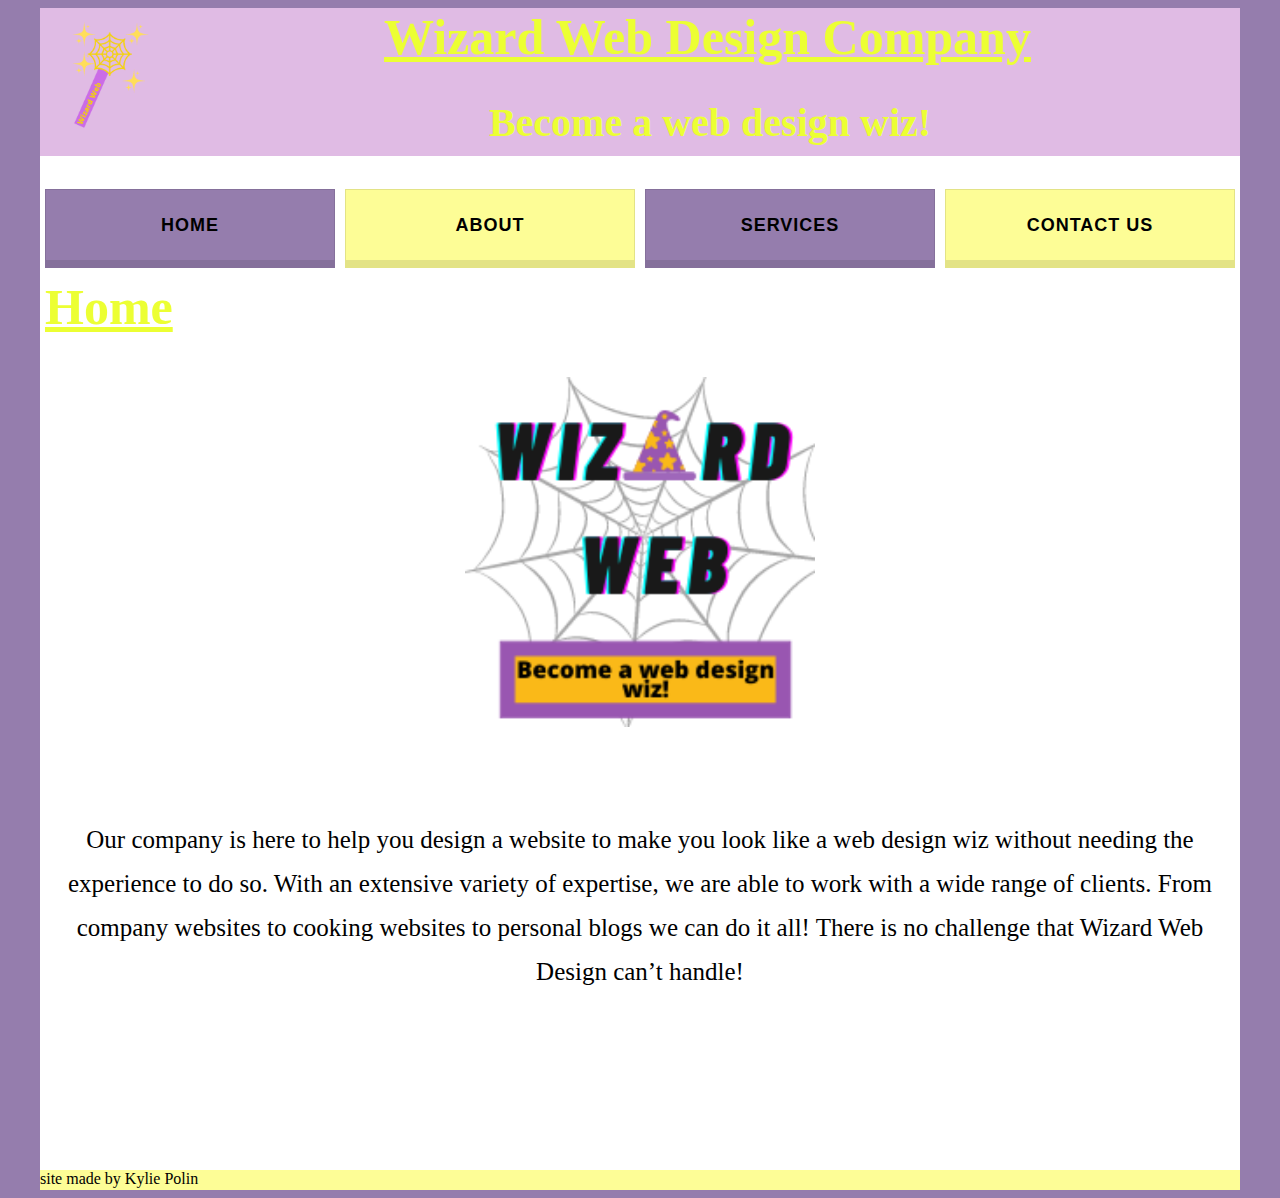
<file: index.html>
<!doctype html>
<html><!-- InstanceBegin template="/Templates/freelanceTemplate.dwt" codeOutsideHTMLIsLocked="false" -->
<head>
<meta charset="utf-8">
<!-- InstanceBeginEditable name="doctitle" -->
<title>Wizard Web Design</title>
<!-- InstanceEndEditable -->
<!-- InstanceBeginEditable name="head" -->
<!-- InstanceEndEditable -->
<link href="styles/freelanceStyles.css" rel="stylesheet" type="text/css">
</head>

<body>
	
<div id="wrapper">
	
	<div class="img" id="banner">
		
		<img src="images/Wizard%20Web.png" alt="" width="140" class="logo" id="logo"/>
      <center><h1>Wizard Web Design Company</h1></center>
	  <h2>Become a web design wiz!</h2>

  </div>	<!---end of banner--->
	
	
  
 <div id="topNav">
	
	<ul 
		class="navmenu">
	<li><a href="index.html" target="new">Home</a></li>
	<li><a href="aboutUs.html" target="new" >About</a></li>
	<li><a href="services.html" target="new">services</a></li>
	<li><a href="contactUs.html" target="new">Contact us</a></li>
</ul>
	
</div> <!--end of top nav-->
	
	
 <div id="content">	
<!-- InstanceBeginEditable name="content" -->
	<h1>Home</h1>
 
	 
<center>
	 <br>
	 <br>
	<img src="images/w.png" alt="" width="350" height="350"/> 

</center>	

	
	 <br>
	 <br>
	 <br>
	 <br>
<p> Our company is here to help you design a website to make you look like a web design wiz without needing the experience to do so. With an extensive variety of expertise, we are able to work with a wide range of clients. From company websites to cooking websites to personal blogs we can do it all! There is no challenge that Wizard Web Design can’t handle!</p>
 <br>
	 
	 <br>
	 <br> <br>
	 <br>
	 <br>
	 <br>
	 <br>
	 <br>

	 
    <!-- InstanceEndEditable -->	
	
</div> <!--end of content-->


	
<div class="footerText" id="footer"> site made by Kylie Polin </div> <!---end of footer--->	
	
</div> <!---end of wrapper-->

	</body>
<!-- InstanceEnd --></html>
</file>
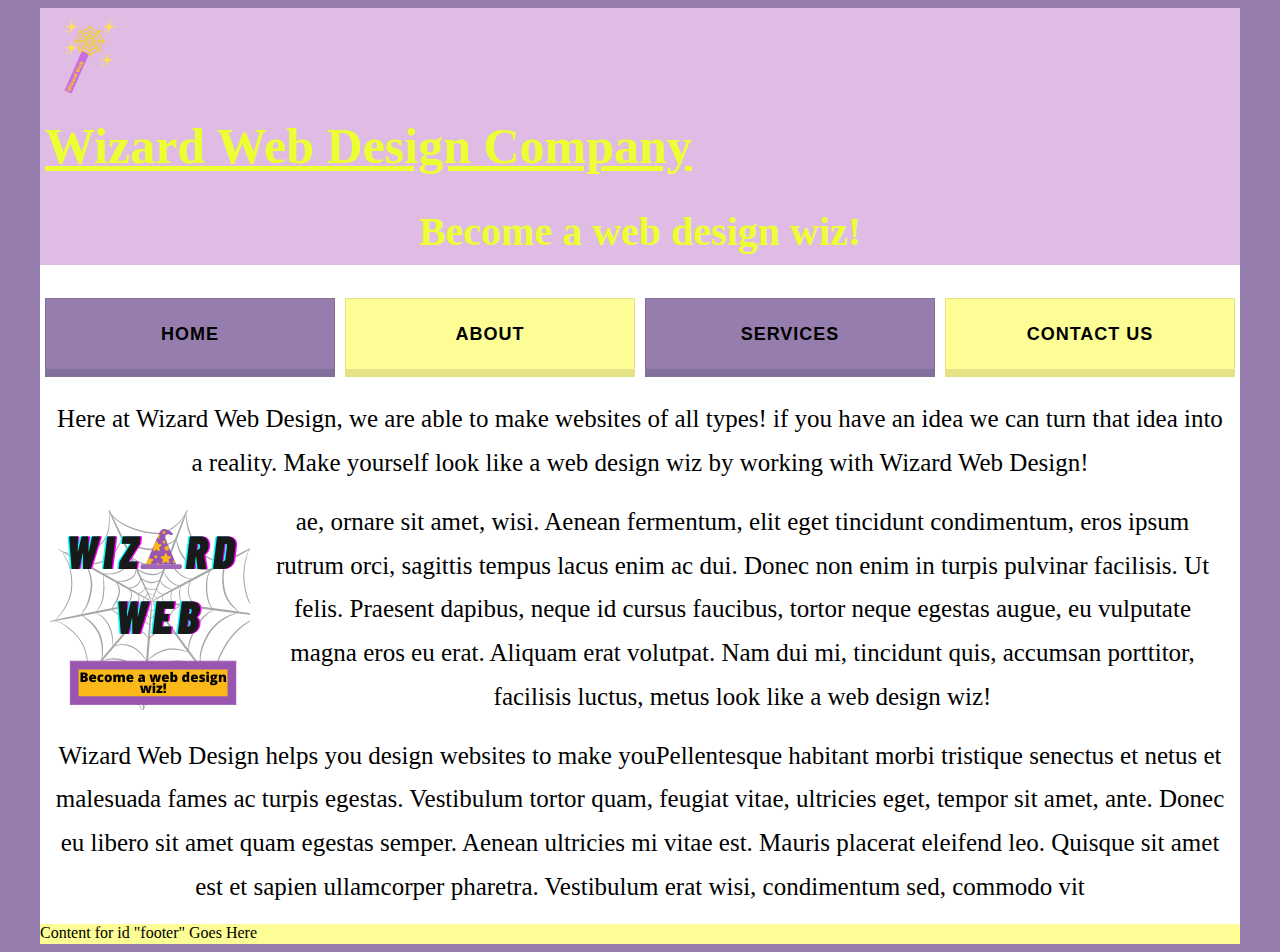
<file: about.html>
<!doctype html>
<html><!-- InstanceBegin template="/Templates/freelanceTemplate.dwt" codeOutsideHTMLIsLocked="false" -->
<head>
<meta charset="utf-8">
<!-- InstanceBeginEditable name="doctitle" -->
<title>Wizard Web Design</title>
<!-- InstanceEndEditable -->
<!-- InstanceBeginEditable name="head" -->
<!-- InstanceEndEditable -->
<link href="styles/freelanceStyles.css" rel="stylesheet" type="text/css">
</head>
<body>
	
<div id="wrapper">
	
	<div id="banner">
		<img src="images/Wizard Web.png" alt="" width="100" id="logo"/>
		<h1> Wizard Web Design Company </h1>
		<h2> Become a web design wiz! </h2>
	</div>	<!---end of banner--->
	
	
  
 <div id="topNav">
	
	<ul 
		class="navmenu">
	<li><a href="#">Home</a></li>
	<li><a href="#">About</a></li>
	<li><a href="#">services</a></li>
	<li><a href="#">Contact us</a></li>
</ul>
	 
	 
</div> <!--end of top nav-->
	
	
 <div id="content">	

	
 
	 
	
<p> Here at Wizard Web Design, we are able to make websites of all types! if you have an idea we can turn that idea into a reality. Make yourself look like a web design wiz by working with Wizard Web Design!</p>
<img src="images/w.png" alt="" width="200" height="200" class="imgLeft"/>
<p>ae, ornare sit amet, wisi. Aenean fermentum, elit eget tincidunt condimentum, eros ipsum rutrum orci, sagittis tempus lacus enim ac dui. Donec non enim in turpis pulvinar facilisis. Ut felis. Praesent dapibus, neque id cursus faucibus, tortor neque egestas augue, eu vulputate magna eros eu erat. Aliquam erat volutpat. Nam dui mi, tincidunt quis, accumsan porttitor, facilisis luctus, metus look like a web design wiz! </p>
<p>Wizard Web Design helps you design websites to make youPellentesque habitant morbi tristique senectus et netus et malesuada fames ac turpis egestas. Vestibulum tortor quam, feugiat vitae, ultricies eget, tempor sit amet, ante. Donec eu libero sit amet quam egestas semper. Aenean ultricies mi vitae est. Mauris placerat eleifend leo. Quisque sit amet est et sapien ullamcorper pharetra. Vestibulum erat wisi, condimentum sed, commodo vit</p>
	
	
	
</div> <!--end of content-->

	
	
<div id="footer">Content for  id "footer" Goes Here </div> <!---end of footer--->	
	
</div> <!---end of wrapper-->
</body>
<!-- InstanceEnd --></html>
</file>
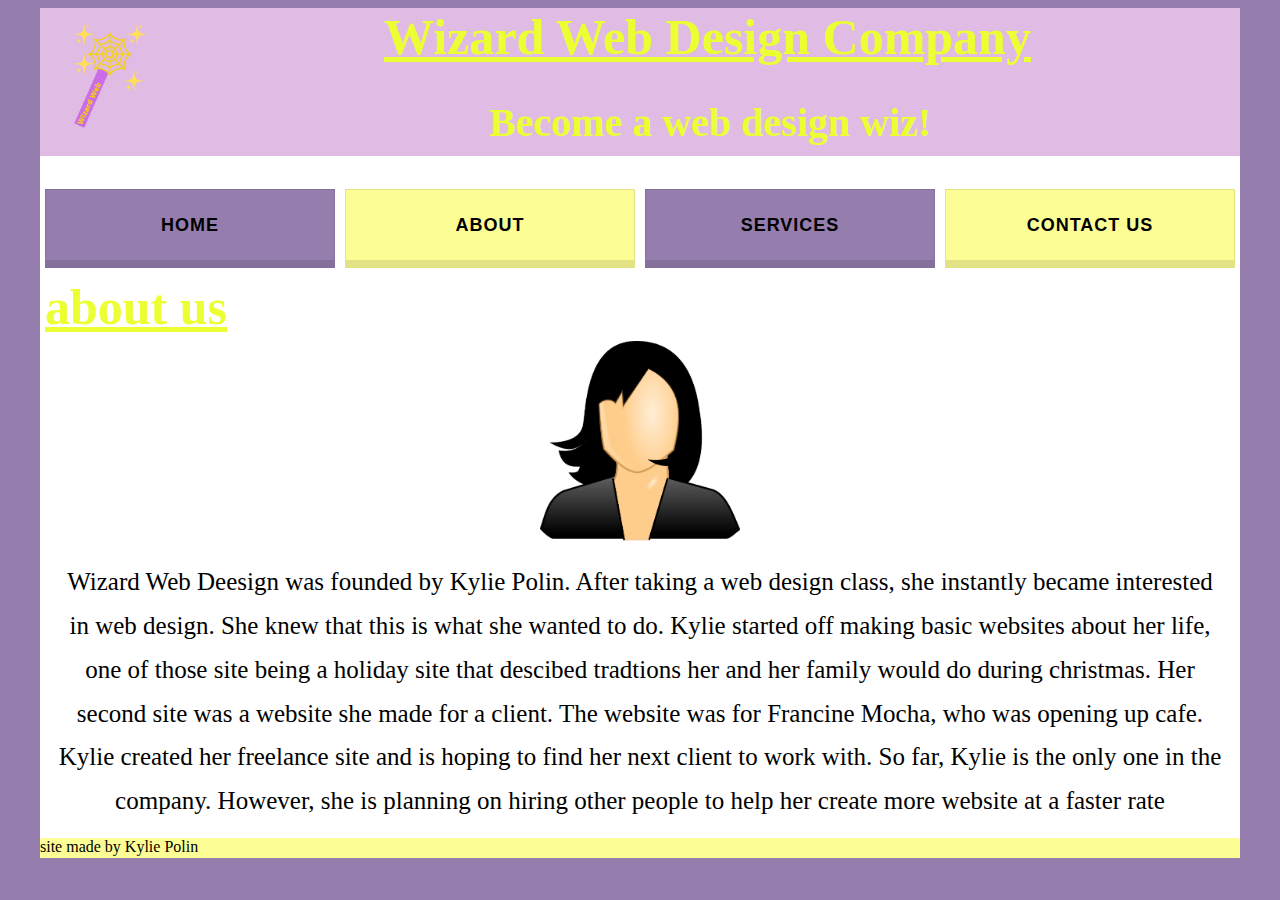
<file: aboutUs.html>
<!doctype html>
<html><!-- InstanceBegin template="/Templates/freelanceTemplate.dwt" codeOutsideHTMLIsLocked="false" -->
<head>
<meta charset="utf-8">
<!-- InstanceBeginEditable name="doctitle" -->
<title>Wizard Web Design</title>
<!-- InstanceEndEditable -->
<!-- InstanceBeginEditable name="head" -->
<!-- InstanceEndEditable -->
<link href="styles/freelanceStyles.css" rel="stylesheet" type="text/css">
</head>

<body>
	
<div id="wrapper">
	
	<div class="img" id="banner">
		
		<img src="images/Wizard%20Web.png" alt="" width="140" class="logo" id="logo"/>
      <center><h1>Wizard Web Design Company</h1></center>
	  <h2>Become a web design wiz!</h2>

  </div>	<!---end of banner--->
	
	
  
 <div id="topNav">
	
	<ul 
		class="navmenu">
	<li><a href="index.html" target="new">Home</a></li>
	<li><a href="aboutUs.html" target="new" >About</a></li>
	<li><a href="services.html" target="new">services</a></li>
	<li><a href="contactUs.html" target="new">Contact us</a></li>
</ul>
	
</div> <!--end of top nav-->
	
	
 <div id="content">	
<!-- InstanceBeginEditable name="content" -->
	
 	<h1>about us</h1>
	 
	 


	<center><img src="images/picOfMe.png" width="200" height="200" alt=""/></center> 
	
<p> Wizard Web Deesign was founded by Kylie Polin. After taking a web design class, she instantly became interested in web design. She knew that this is what she wanted to do. Kylie started off making basic websites about her life, one of those site being a holiday site that descibed tradtions her and her family would do during christmas. Her second site was a website she made for a client. The website was for Francine Mocha, who was opening up cafe. Kylie created her freelance site and is hoping to find her next client to work with. So far, Kylie is the only one in the company. However, she is planning on hiring other people to help her create more website at a faster rate   </p>

	 


	 
	 <!-- InstanceEndEditable -->	
	
</div> <!--end of content-->


	
<div class="footerText" id="footer"> site made by Kylie Polin </div> <!---end of footer--->	
	
</div> <!---end of wrapper-->

	</body>
<!-- InstanceEnd --></html>
</file>
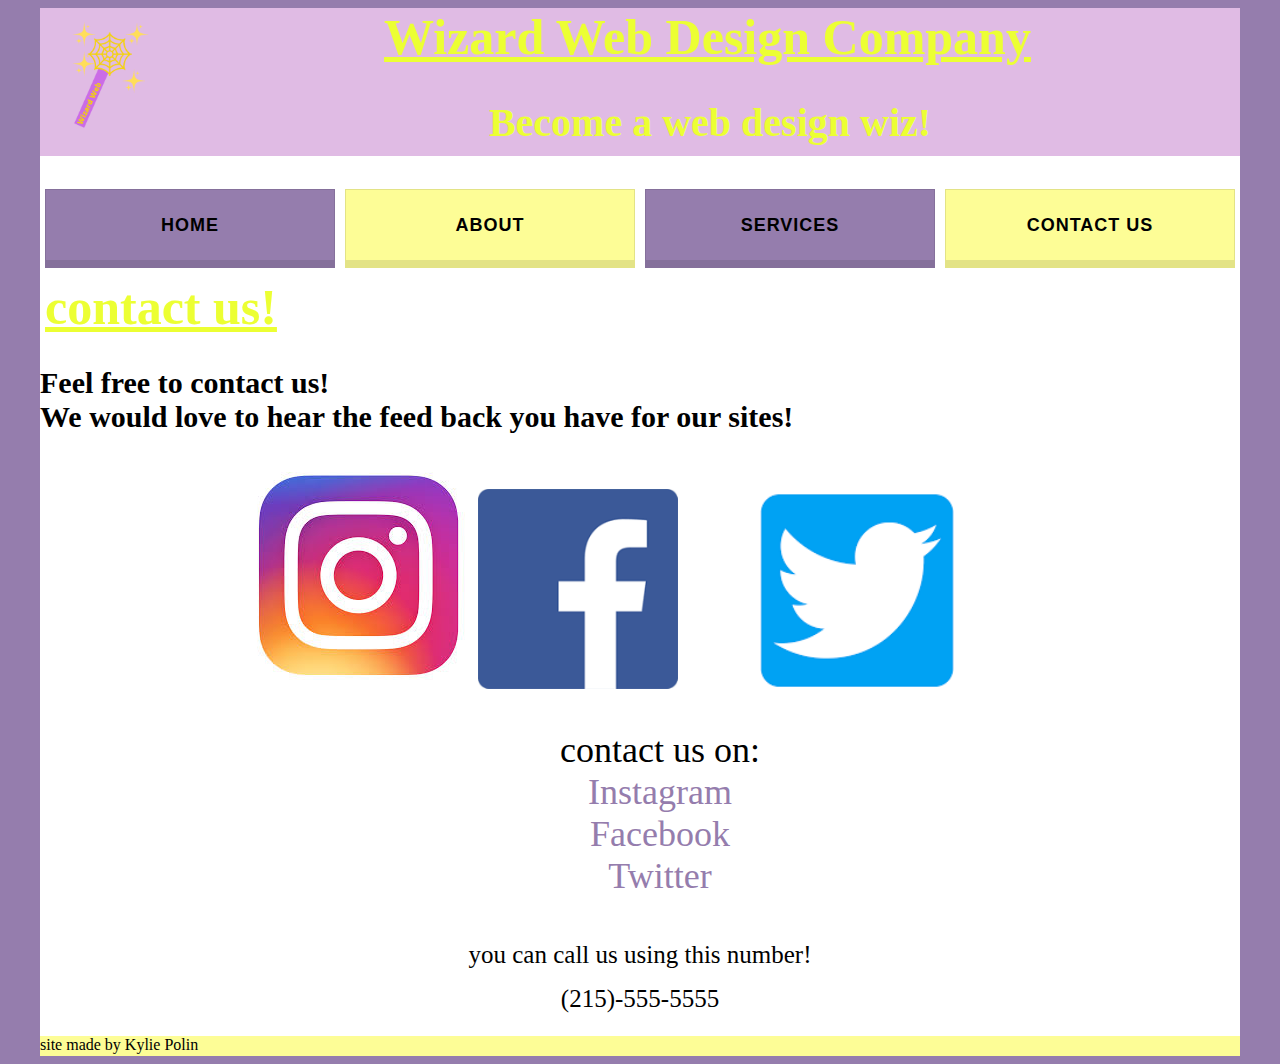
<file: contactUs.html>
<!doctype html>
<html><!-- InstanceBegin template="/Templates/freelanceTemplate.dwt" codeOutsideHTMLIsLocked="false" -->
<head>
<meta charset="utf-8">
<!-- InstanceBeginEditable name="doctitle" -->
<title>Wizard Web Design</title>
<!-- InstanceEndEditable -->
<!-- InstanceBeginEditable name="head" -->
<!-- InstanceEndEditable -->
<link href="styles/freelanceStyles.css" rel="stylesheet" type="text/css">
</head>

<body>
	
<div id="wrapper">
	
	<div class="img" id="banner">
		
		<img src="images/Wizard%20Web.png" alt="" width="140" class="logo" id="logo"/>
      <center><h1>Wizard Web Design Company</h1></center>
	  <h2>Become a web design wiz!</h2>

  </div>	<!---end of banner--->
	
	
  
 <div id="topNav">
	
	<ul 
		class="navmenu">
	<li><a href="index.html" target="new">Home</a></li>
	<li><a href="aboutUs.html" target="new" >About</a></li>
	<li><a href="services.html" target="new">services</a></li>
	<li><a href="contactUs.html" target="new">Contact us</a></li>
</ul>
	
</div> <!--end of top nav-->
	
	
 <div id="content">	
<!-- InstanceBeginEditable name="content" -->
	
 	<h1>contact us!</h1>
<h3>Feel free to contact us! <br>We would love to hear the feed back you have for our sites!</h3>

 <center>   
<img src="images/instaLogo.jpg" width="225" height="225" alt=""/>
	 
	 <img src="images/facebookLogo.png" width="200" height="200" alt=""/>

	 <img src="images/twitlogo.png" width="350" height="197" alt=""/>
 </center>
	 
	 
	 
	 
	 
	 
	 
	 
	 <ul class="socialText">	
  <li>contact us on:</li>
  
  
  
  <li>
    
    <a href="https://www.instagram.com/the_design_wizard/?hl=en" target="new">Instagram</a>
    
    </li>
  
  
  
  <li>
    
    <a href="https://www.facebook.com/getdesignwizard/">Facebook</a>
    
    </li>
  
  
  <li>
    
    <a href="https://twitter.com/wizarddesigntas">Twitter</a>
    
    </li>
  
</ul>
  
  <p>you can call us using this number! <br> (215)-555-5555</p>
  
  
  
  
  
  
  
  

	 
    <!-- InstanceEndEditable -->	
	
</div> <!--end of content-->


	
<div class="footerText" id="footer"> site made by Kylie Polin </div> <!---end of footer--->	
	
</div> <!---end of wrapper-->

	</body>
<!-- InstanceEnd --></html>
</file>
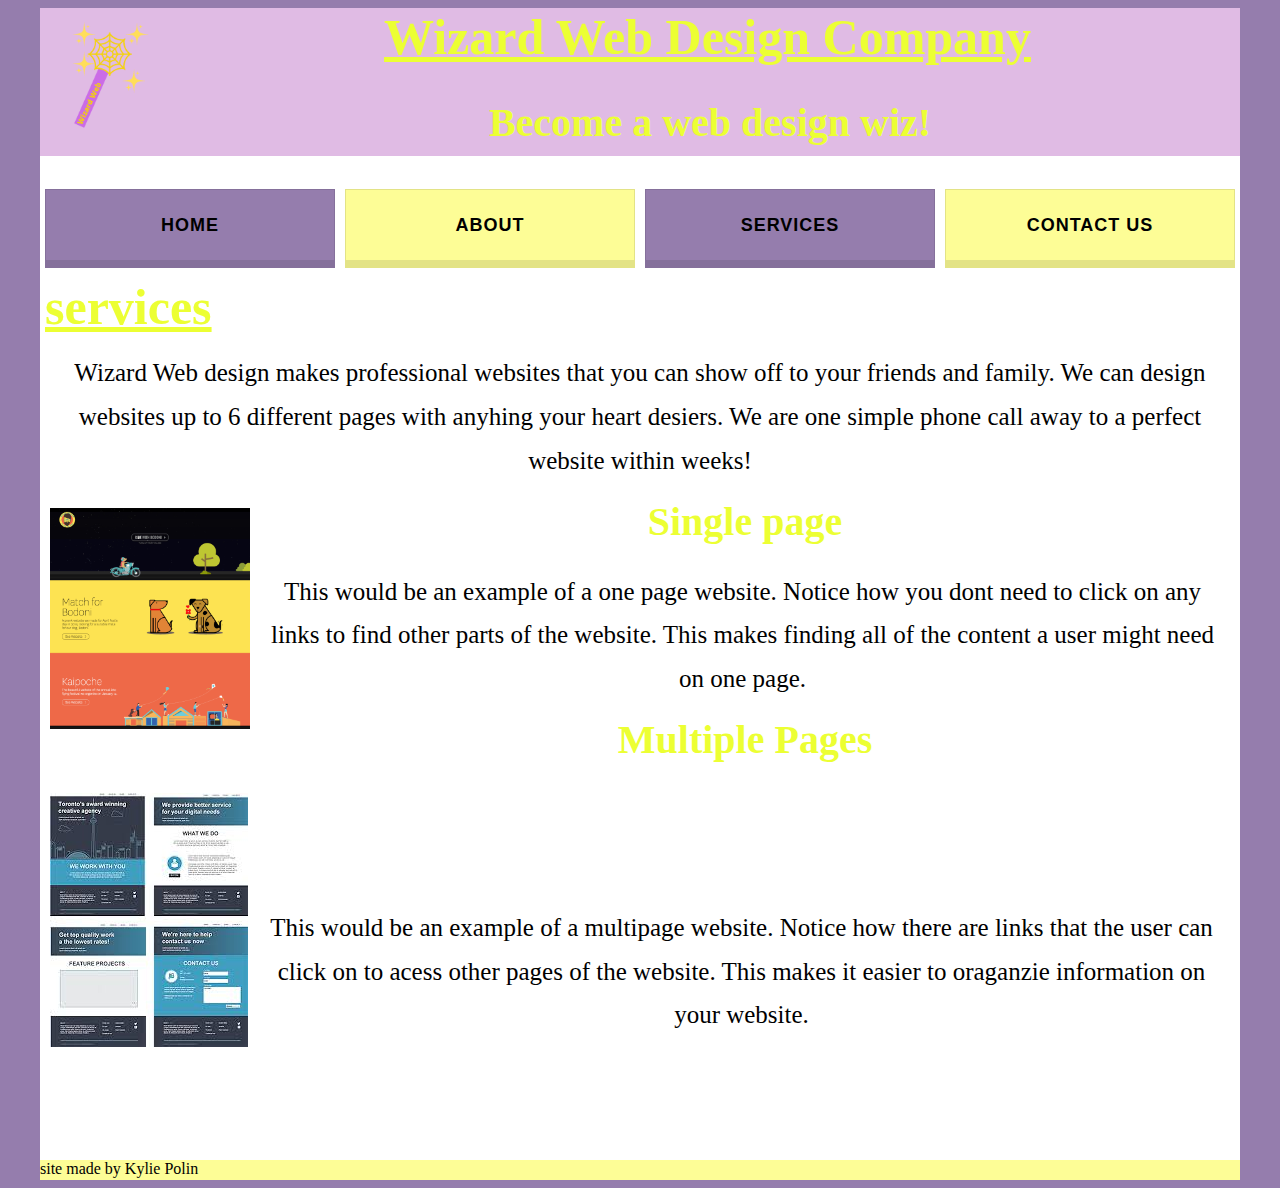
<file: services.html>
<!doctype html>
<html><!-- InstanceBegin template="/Templates/freelanceTemplate.dwt" codeOutsideHTMLIsLocked="false" -->
<head>
<meta charset="utf-8">
<!-- InstanceBeginEditable name="doctitle" -->
<title>Wizard Web Design</title>
<!-- InstanceEndEditable -->
<!-- InstanceBeginEditable name="head" -->
<!-- InstanceEndEditable -->
<link href="styles/freelanceStyles.css" rel="stylesheet" type="text/css">
</head>

<body>
	
<div id="wrapper">
	
	<div class="img" id="banner">
		
		<img src="images/Wizard%20Web.png" alt="" width="140" class="logo" id="logo"/>
      <center><h1>Wizard Web Design Company</h1></center>
	  <h2>Become a web design wiz!</h2>

  </div>	<!---end of banner--->
	
	
  
 <div id="topNav">
	
	<ul 
		class="navmenu">
	<li><a href="index.html" target="new">Home</a></li>
	<li><a href="aboutUs.html" target="new" >About</a></li>
	<li><a href="services.html" target="new">services</a></li>
	<li><a href="contactUs.html" target="new">Contact us</a></li>
</ul>
	
</div> <!--end of top nav-->
	
	
 <div id="content">	
<!-- InstanceBeginEditable name="content" -->
	
 <h1>services</h1>	
	 
<p> Wizard Web design makes professional websites that you can show off to your friends and family. We can design websites up to 6 different pages with anyhing your heart desiers. We are one simple phone call away to a perfect website within weeks!</p>
	 
	<img src="images/SinglePage.gif" alt="" width="200" height="221" class="imgLeft"/>
 
	
	 <h2 class="serviceText"> Single page</h2>
	 <p>This would be an example of a one page website. Notice how you dont need to click on any links to find other parts of the website. This makes finding all of the content a user might need on one page.</p>
	 
	 
	 <h2 class="serviceText">Multiple Pages</h2>
	 
	
	
	 <img src="images/miltipage.jpg" alt="" width="198" height="254" class="imgLeft"/>
	  <br>
	 <br>
	 <br>
	 <br>
	 <br>
	 <br>
<p> This would be an example of a multipage website. Notice how there are links that the user can click on to acess other pages of the website. This makes it easier to oraganzie information on your website. </p>

	  <br>
	 <br>
	 <br>
	 <br>
	 <br>
	 <br>


	 


	 
	 <!-- InstanceEndEditable -->	
	
</div> <!--end of content-->


	
<div class="footerText" id="footer"> site made by Kylie Polin </div> <!---end of footer--->	
	
</div> <!---end of wrapper-->

	</body>
<!-- InstanceEnd --></html>
</file>
<file: styles/freelanceStyles.css>
@charset "utf-8";
/*css styles for freelance site */ 

h1 {
    color: #ECFF33;
    font-size: 50px;
    margin-top: 5px;
    margin-right: 5px;
    margin-bottom: 5px;
    margin-left: 5px;
    text-decoration: underline;
	
}
.logo {
    float: left;
}



#wrapper {
    background-color: white;
    width: 1200px;
    margin-top: auto;
    margin-right: auto;
    margin-bottom: auto;
    margin-left: auto;
}

h2 {
    color: #ECFF33;
    font-size: 40px;
    text-align: center;
    padding-bottom: 10px;
}

#topNav {
}
#footer {
    background-color: #FDFD96;
    height: 20px;
}


body {
    background-color: #957DAD;
}

#banner {
    background-color: #E0BBE4;
}




/*----css menu style----*/

.navmenu{
  list-style: none;
  margin: 0;
  padding: 0;
  font: bold 10px 'Lato', sans-serif; /* use google custom font "Lato" */
  display: -webkit-box;
  display: -ms-flexbox;
  display: flex;
  -ms-flex-wrap: wrap;
      flex-wrap: wrap;
}


.navmenu li{
  -webkit-box-flex: 1;
      -ms-flex: 1;
          flex: 1;
  min-width: 100px;
  margin-right: 5px;
  margin-left: 5px;
  margin-bottom: 5px;
}
#content {

}
p {
    font-size: 25px;
    margin-top: 15px;
    margin-right: 15px;
    margin-bottom: 15px;
    margin-left: 15px;
    text-align: center;
    line-height: 1.75;
}



.navmenu li a{
  display: -webkit-box;
  display: -ms-flexbox;
  display: flex;
  height: 70px; /* height of links */
  padding: 0 10px;
  position: relative;
  overflow: hidden;
  color: black;
  outline: none;
  border: 1px solid rgba(0,0,0,.1);
  border-bottom: 8px solid rgba(0,0,0,.1);
  opacity: 1;
  text-transform: uppercase;
  font-size: 1.8em;
  /* 18 * 0.0555 = 1px */
  letter-spacing: 0.0555em;
  background: #ff7473; /* default background color */
  text-decoration: none;
  -webkit-box-pack: center;
      -ms-flex-pack: center;
          justify-content: center; /* center text horizontally */
  text-align: center;
  -webkit-box-align: center;
      -ms-flex-align: center;
          align-items: center; /* center text vertically */
  -webkit-transition: all .3s;
  transition: all .3s;
}

/* Create shimmering effect */
.navmenu li a:after{
  content: '';
  position: absolute;
  width: 35%;
  height: 50%;
  background: white;
  opacity: .5;
  top: 0;
  left: -50%;
  -webkit-transform: skew(-20deg);
          transform: skew(-20deg);
  -webkit-transition: all .2s;
  transition: all .2s;
}


.navmenu li:nth-of-type(1) a{
  background: #957DAD;
}

.navmenu li:nth-of-type(2) a{
  background: #FDFD96; /*---second nav box---*/
}

.navmenu li:nth-of-type(3) a{
  background: #957DAD; /*----third nav box---*/
}

.navmenu li:nth-of-type(4) a{

  background: #FDFD96; /*----fourth nav box---*/
}











.navmenu li a:hover{
  opacity: .7;
  -webkit-transition: all .3s;
  transition: all .3s;
}

.navmenu li a:hover:after{
  left: 150%;
  -webkit-transition: all .4s;
  transition: all .4s;
}

.navmenu li a:active{
  box-shadow: 0 -30px 10px rgba(255,255,255,.2) inset;
  border-bottom-width: 0;
  box-shadow: none;
  border-top: 8px solid rgba(0,0,0,.1);
  -webkit-transition: none;
  transition: none;
}




ul {
    text-align: center;
    list-style: none;
}

a:link {
    color: #957DAD;
    text-decoration: none;
}

h3 {
    font-size: 30px;
}
.socialText {
    font-size: 36px;
}


a:hover {
    font-weight: bold;
}
a:visited {
    color: #957DAD;
}
.imgLeft {
    float: left;
    margin-top: 10px;
    margin-right: 10px;
    margin-bottom: 10px;
    margin-left: 10px;
}
.serviceText {
    float: none;
    margin-top: 10px;
    margin-right: 10px;
    margin-bottom: 10px;
    margin-left: 10px;
}











@media screen and (max-width:760px){
  .navmenu li a{
    font-size: 1.5em;
  }
  
}
</file>
